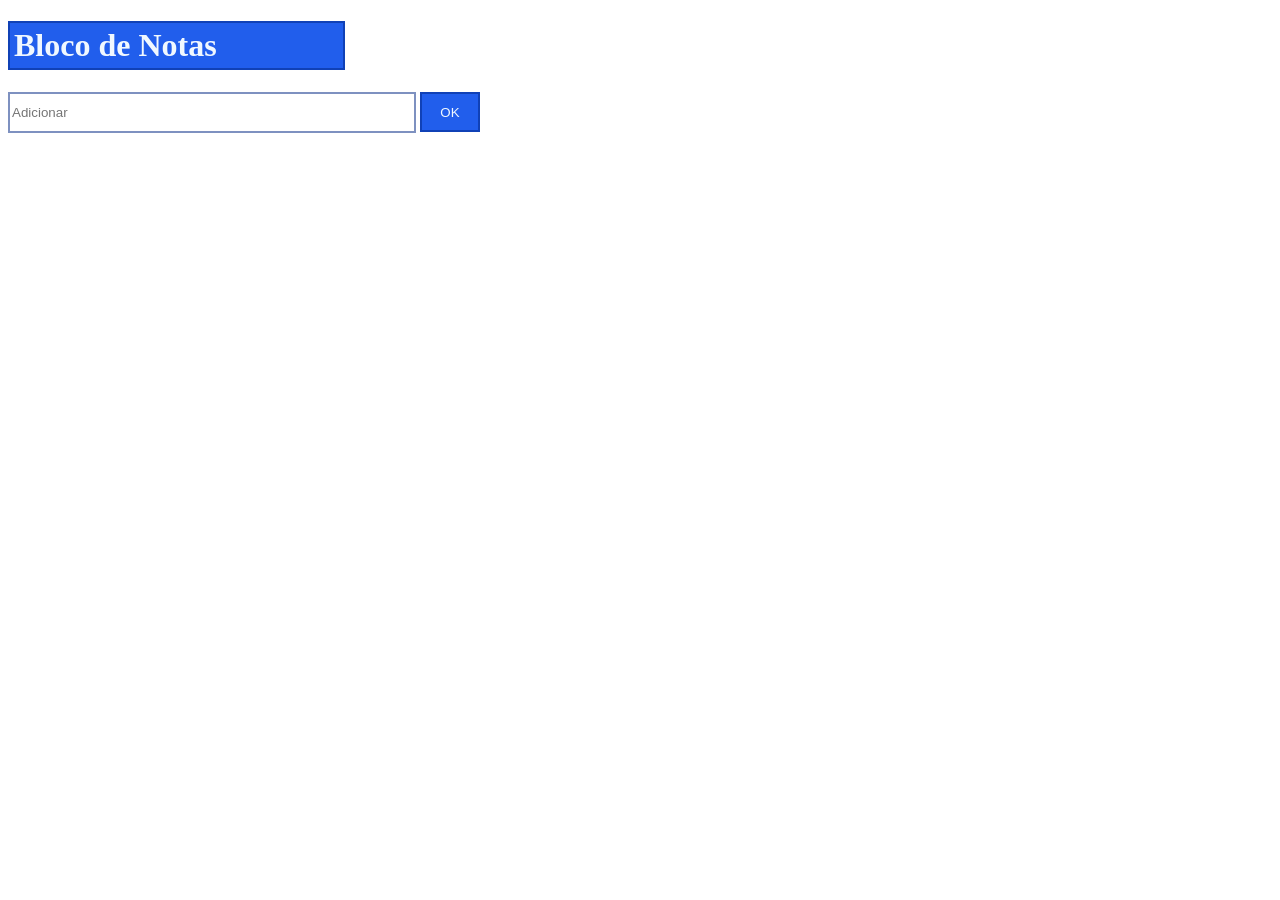
<file: Questao3/index.html>
<!DOCTYPE html>
<html lang="en">
<head>
    <meta charset="UTF-8">
    <meta name="viewport" content="width=device-width, initial-scale=1.0">
    <link rel="stylesheet" href="style.css">
    <title>Document</title>
</head>
<body>
    <h1 id="Titulo">Bloco de Notas</h1>
    <input type="text" placeholder="Adicionar" id="input">
    <button id="Buttom">OK</button>
    <section id="div"></section>
    <script src="script.js"></script>
</body>
</html>
</file>
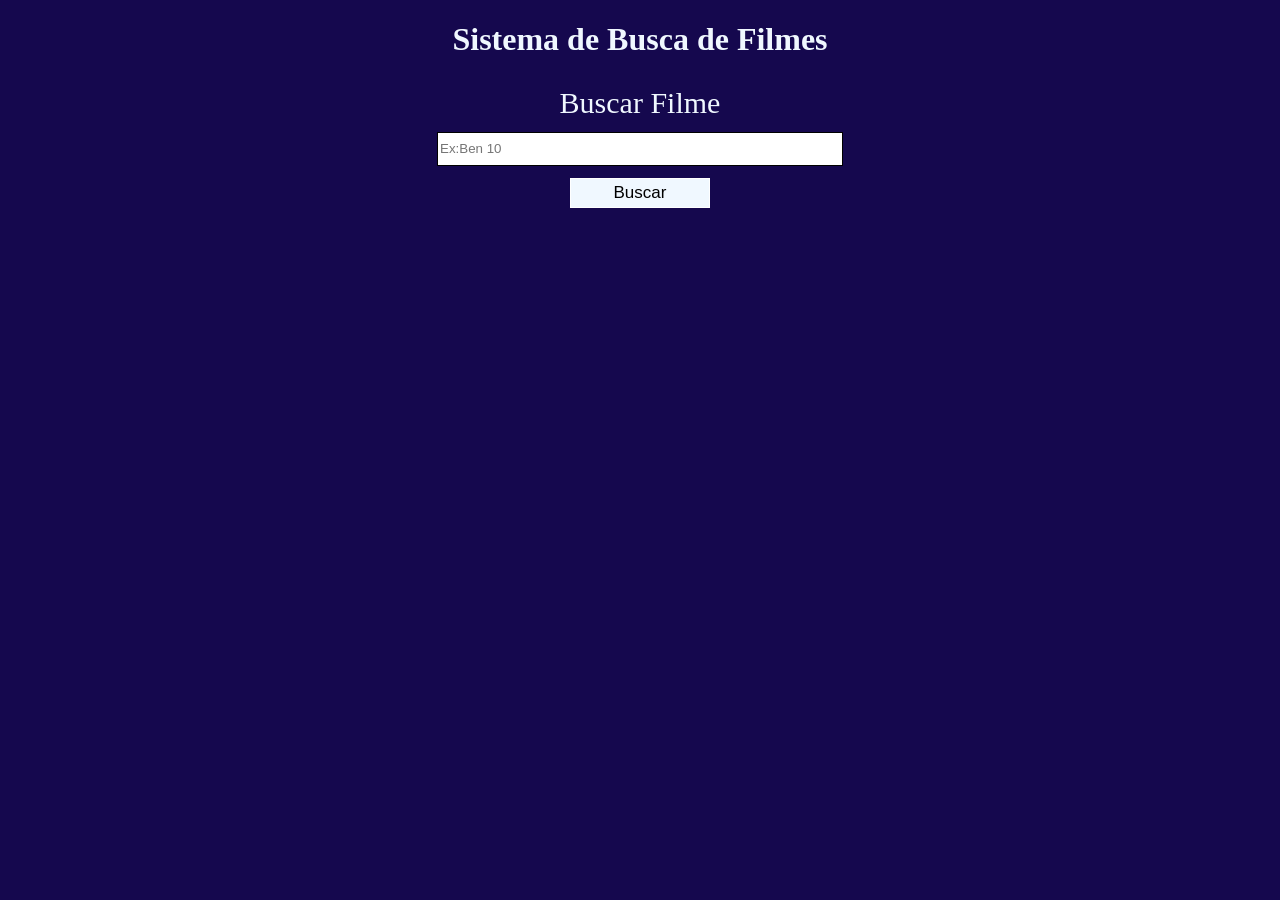
<file: questão4/index.html>
<!DOCTYPE html>
<html lang="en">
<head>
    <meta charset="UTF-8">
    <meta name="viewport" content="width=device-width, initial-scale=1.0">
    <title>Document</title>
    <link rel="stylesheet" href="style.css">
</head>
<body>
    <h1 id="titulo">Sistema de Busca de Filmes</h1>
    <div id="blocoBusca">
    <label id = "Texto" class="parteBusca" for="busca">Buscar Filme</label>
    <input  type="text" id="busca" class="parteBusca" placeholder="Ex:Ben 10">
    <button id="button" class="parteBusca">Buscar</button>
    </div>
    <div class="resultado" id="blocoFilme"></div>


    <script>
        const apikey = "f77bfada";

        button.addEventListener("click" , ()=>{
            let stringBusca = document.getElementById("busca").value;

            fetch(`http://www.omdbapi.com/?apikey=${apikey}&s=${stringBusca}&plot=full`).then((result)=>{
                return result.json();
            }).then((data) => {
                console.log(data);
                const filmes = data.Search;
                exibirFilmes(filmes);
            })
        
        })

        function exibirFilmes(filmes){
            let htmlfilme="";
            filmes.forEach(filmes => {
                htmlfilme += `<div class="filme">
                    <h2>${filmes.Title}<\h2>
                    <img width = 200px  height =  100px src="${filmes.Poster}" alt=${filmes.Title}>
                    <p>${ filmes.Year}</p>
                    </div>    
                    `
            });

            divResultado = document.querySelector(".resultado");
            divResultado.innerHTML = htmlfilme;
        }
    </script>
</body>
</html>
</file>
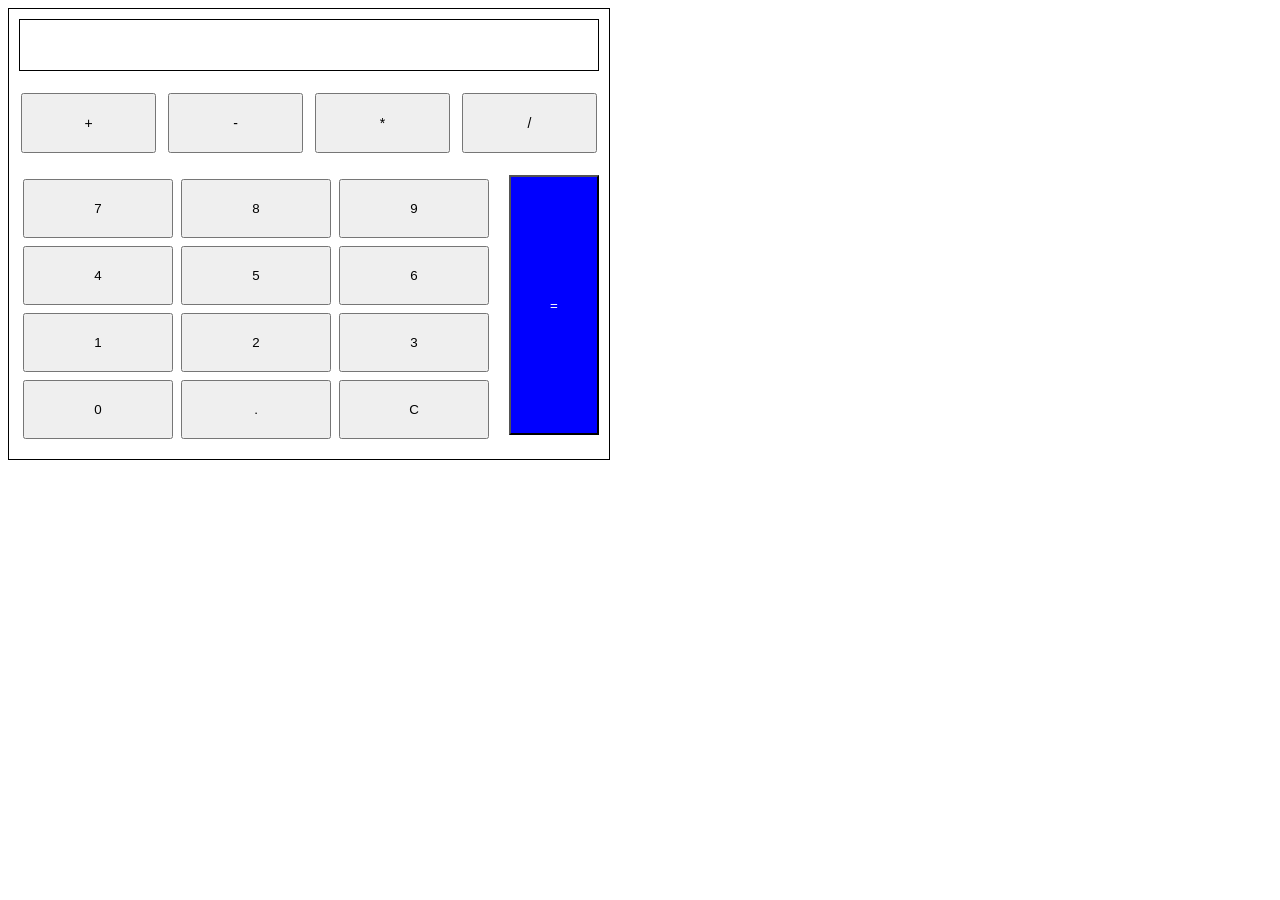
<file: Questao1/calculadora.html>
<!DOCTYPE html>
<html lang="en">
<head>
    <meta charset="UTF-8">
    <meta name="viewport" content="width=device-width, initial-scale=1.0">
    <title>Document</title>
    <link rel="stylesheet" href="style.css">
     <script src="script.js">
     </script>
</head>
<body>
    <section id="corpo">
     <div id="tela">
            <p id="input_tela"></p>
     </div>
     <div id="input_teclasEquacao">
        <form action="" id="teclasEquacao">
                <input type="button" value="+" class="equacao" onclick="insert('+')">
                <input type="button" value="-" class="equacao" onclick="insert('-')">
                <input type="button" value="*" class="equacao" onclick="insert('*')">
                <input type="button" value="/" class="equacao" onclick="insert('/')">
        </form>
     </div>
     <div id="input_teclasNumericas">
        <div id="teclasNumericas">
          <input type="button" value="7" class="numericos" onclick="insert('7')">
          <input type="button" value="8" class="numericos" onclick="insert('8')">
          <input type="button" value="9" class="numericos" onclick="insert('9')">
          <input type="button" value="4" class="numericos" onclick="insert('4')">
          <input type="button" value="5" class="numericos" onclick="insert('5')">
          <input type="button" value="6" class="numericos" onclick="insert('6')">
          <input type="button" value="1" class="numericos" onclick="insert('1')">
          <input type="button" value="2" class="numericos" onclick="insert('2')">
          <input type="button" value="3" class="numericos" onclick="insert('3')">
          <input type="button" value="0" class="numericos" onclick="insert('0')">
          <input type="button" value="." class="numericos" onclick="insert('.')">
          <input type="button" value="C" class="numericos" onclick="insert('C')">
          </div>
         <div id="teclaIgual">
            <input type="button" value="=" id="igual" onclick="conta()" >
         </div>
     </div>
    </section>
</body>
</html>
</file>
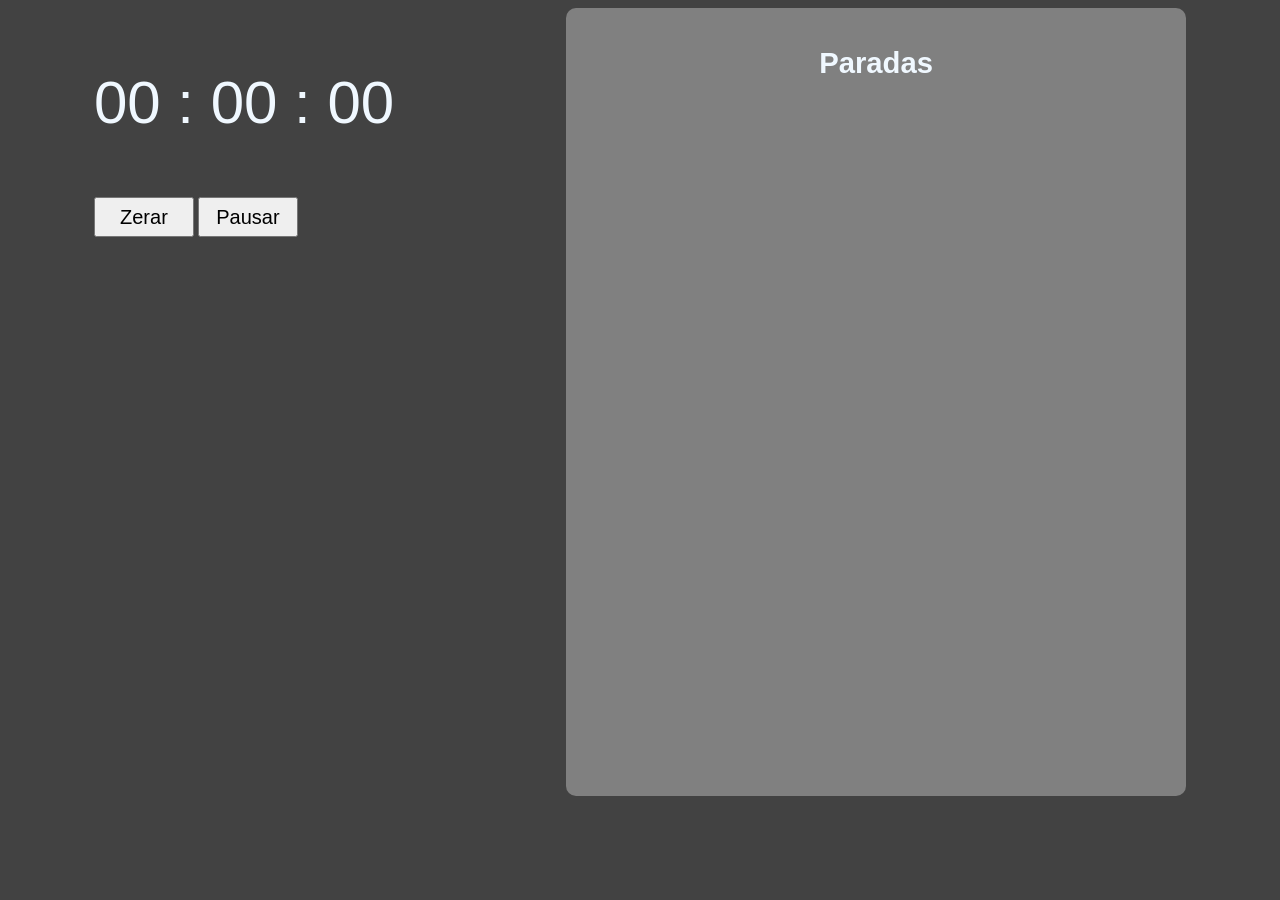
<file: Questao2/conometro.html>
<!DOCTYPE html>
<html lang="en">
<head>
    <meta charset="UTF-8">
    <meta name="viewport" content="width=device-width, initial-scale=1.0">
    <title>Document</title>
    <link rel="stylesheet" href="style.css">
</head>
<body>
    <section>
        <article id="blocoConometro">
             <p id="crono"></p>
            <button class="botoes" value="parar" onclick="zerarContador()">Zerar</button>
            <button class="botoes" value="pausar" onclick="pausarTimer()">Pausar</button>
        </article>
        <article id="blocoParadas">
           <h1>Paradas</h1>
            <div id="paradas"></div>
        </article>
    </section>

      <script src="script.js"></script>
</body>
</html>
</file>
<file: Questao3/style.css>
.blocoNota{
    position: relative;
    display: flex;
    border: 2px solid rgba(0, 39, 131, 0.505);
    max-width: 600px;
    min-width: 200px;
    padding: 10px;
    font-family: 'Courier New', Courier, monospace;
    margin-top: 20px;
}

.blocoButtom{
    position: absolute;
    left: 85%;
    top: 15px;
}

#Titulo{
    background-color: rgb(33, 94, 236);
    color: aliceblue;
    width: 325px;
    padding: 4px;
    border: 2px solid rgba(0, 39, 131, 0.505);
}

#input{
    width: 400px;
    height: 35px;
    border: 2px solid rgba(0, 39, 131, 0.505);
}

#Buttom{
    background-color: rgb(33, 94, 236);
    padding: 2px;
    width: 60px;
    height: 40px;
    color: aliceblue;
    border: 2px solid rgba(0, 39, 131, 0.505);
}

.input{
    width: 400px;
    padding: 10px;
}

.excluir{
    background-color: red;
    border-radius: 10%;
    margin-right: 10px;
    padding: 6px;
    border: 0px;
    color: white;
}
    .editar{
        background-color: white;
        border: 0px;
        font-size: 20px;
    }
</file>
<file: questão4/style.css>
body{
    background-color: rgb(21, 8, 78);
}

#blocoFilme{
    display: flex;
    flex-wrap: wrap;
    justify-content: center;
}

img{
   border: 4px solid rgba(45, 27, 239, 0.514); 
   border-radius: 10px;
}

.filme{
    text-align: center;
    font-family: 'Lucida Sans', 'Lucida Sans Regular', 'Lucida Grande', 'Lucida Sans Unicode', Geneva, Verdana, sans-serif;
    background-color: rgb(40, 16, 147);
    width: 300px;
    height: 300px;
    border: 4px solid rgb(230, 165, 14);
    margin: 10px;
    border-radius: 10px;
    color: aliceblue;
}


#titulo{
    text-align: center;
    color: aliceblue; 
}

#Texto{
    font-size: 30px;
    color: aliceblue;
}

.parteBusca{
 margin: 6px;
}

#busca{
    width: 400px;
    height: 30px;
    border: 1px solid black;
}

#blocoBusca{
    display: flex;
    flex-direction: column;
    align-items: center;
}

#button{
    width: 140px;
    height: 30px;
    background-color: aliceblue;
    border: 1px solid rgb(255, 255, 255);
    font-size: 17px;
}
</file>
<file: Questao1/style.css>
section#corpo{
    width: 600px;
    height: 450px;
    border: 1px solid black;
}

#tela{
    border: 1px solid black;
    margin: 10px;
    height: 50px;
}

#input_tela{
    
    padding-left: 10%;
}

form{
    padding: 6px;
}

input{
    width: 92%;
    padding: 20px;
}

#teclasEquacao{
    display: flex;
    flex-direction: row;
}

.equacao{
    margin: 6px;
    font-size: 14px;
}


#input_teclasNumericas{
    display: flex;
    margin: 10px;
}

#teclasNumericas{
    height: 50px;
    
    display: flex;
    flex-direction: row;
    flex-wrap: wrap;
}

input.numericos{
    width: 150px;
    margin: 4px;
}



#igual{
 height: 260px;
 width: 90px; 
 background-color: blue;
 color: white;
}
</file>
<file: Questao2/style.css>
body{
     background-color: rgb(66, 66, 66);
}

section{
    display: flex;
    justify-content: space-around;
}

#crono{
    font-size: 60px;
    color: aliceblue;
    font-family: 'Franklin Gothic Medium', 'Arial Narrow', Arial, sans-serif;
}

.botoes{
    width: 100px;
    height: 40px;
    font-size: 20px;
}

#blocoParadas{
    background-color: gray;
    width: 600px;
    height: 60vw;
    padding: 10px;
    border-radius: 10px;
    text-align: center;
    font-size: 25px;
    font-family: 'Franklin Gothic Medium', 'Arial Narrow', Arial, sans-serif;
    color: aliceblue;
}

#paradas{
    display: flex;
    flex-direction: column;
    flex-wrap: wrap;
    width: 300px;
    height: 55vw;
    font-size: 14px;
}
</file>
